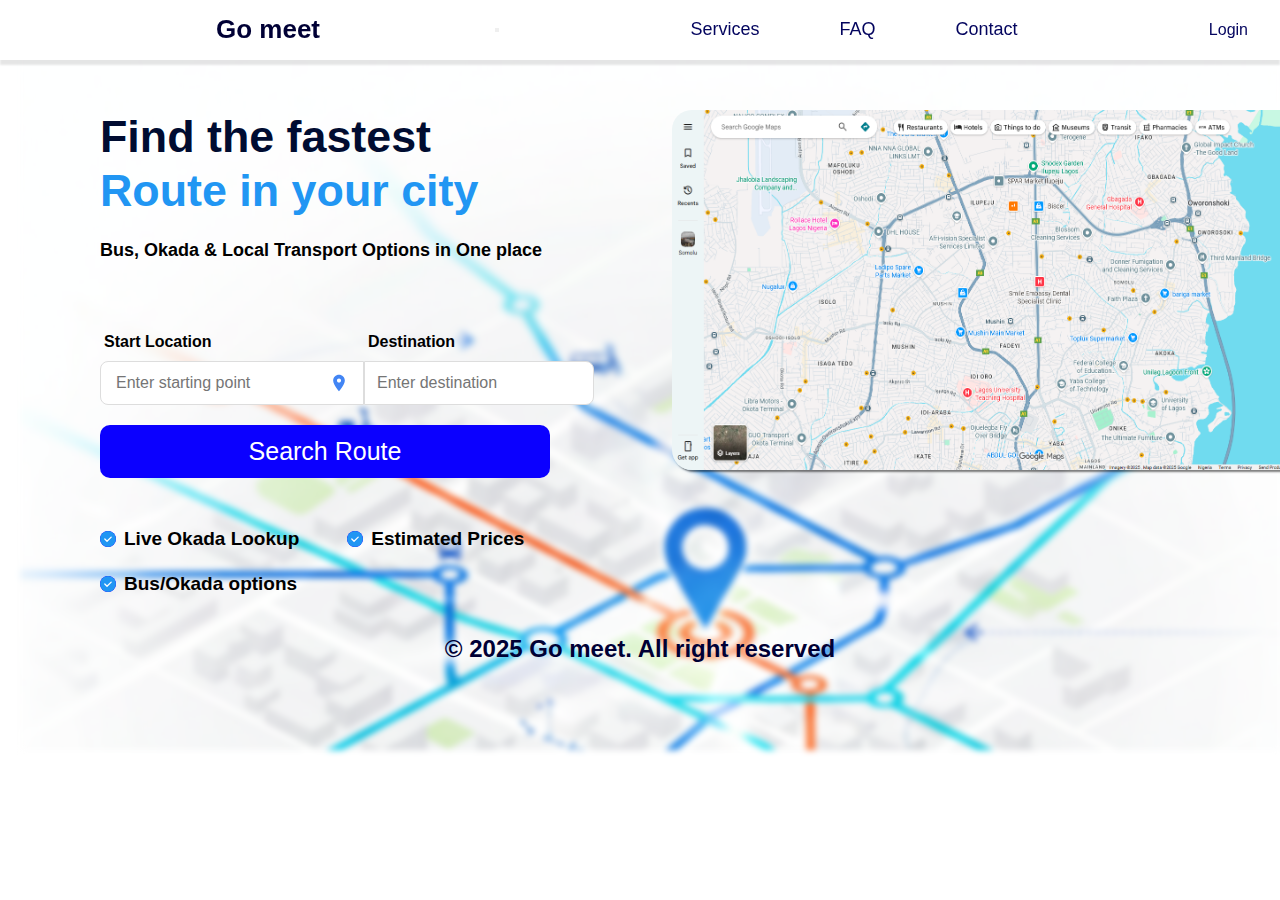
<file: index.html>
<!DOCTYPE html>
<html lang="en">
<head>
    <meta charset="UTF-8">
    <meta name="viewport" content="width=device-width, initial-scale=1.0">
    <meta name="Author" content="Abimbola Daniel">
    <link rel="stylesheet" href="styling.css">
    <title>Local Transport Tracker</title>
</head>
<body>
    <header >
        <div class="header_section">
           <div class="header_content">
             <div class="brand">
                <a href="#" class="brand-link">Go meet</a>
             </div>
             <button class="nav-toggle" aria-controls="primary-navigation" aria-expanded="false" aria-label="Toggle navigation">
                <span class="hamburger"></span>
                <span class="sr-only"></span>
            </button>
                <nav class="nav-section">
                    <ul>
                        <li><a href="#">Services</a></li>
                        <li><a href="#">FAQ</a></li>
                        <li><a href="#">Contact</a></li>
                    </ul>
                </nav>
            <div class="login_section">
                <a href="#" class="login">Login</a>
            </div>
           </div>
        </div>
    </header>

    <main>
        <section id="enter-section">
            <div class="all_container">
                <div class="description">
               <div class="route-speed">
                 <h1>Find the fastest <br><span>Route in your city</span></h1> 
               </div> 
               <div class="Transport_type">
                <p>Bus, Okada & Local Transport Options in One place</p>
               </div>  
               <div class="input-container" >
                <form action="result.html" class="form">
                <div class="location-input">
                <div class="input-group">
                    <label for="start" class="start-label">Start Location</label>
                    <div class="input-with-icon">
                    <input type="text" placeholder="Enter starting point" required  class="start-input" id="start" name="start">
                    <button class="locate-me-btn" id="locate-start" type="button">
                        <svg class="location-pin" viewBox="0 0 24 24">
                        <path d="M12 2C8.13 2 5 5.13 5 9c0 5.25 7 13 7 13s7-7.75 7-13c0-3.87-3.13-7-7-7zm0 9.5c-1.38 0-2.5-1.12-2.5-2.5s1.12-2.5 2.5-2.5 2.5 1.12 2.5 2.5-1.12 2.5-2.5 2.5z"/>
                        </svg>
                    </button>
                    </div>
                </div>
                <div class="input-group">
                    <label for="destination">Destination</label>
                    <input type="text" placeholder="Enter destination" class="destination-input" id="destination">
                </div>
                
                </div>
                <div>
                    <button type="submit" class="search" id="search">
                        Search Route
                    </button>
                </div>
                </form>
            </div>
            </div>
            <div class="img-container">
                <img src="map.png" alt="map" class="map-img">
            </div>
            </div>
        </section>

        <section class="features-section">
            <div class="features">
                <div class="okada"> 
                <svg width="16" height="16" viewBox="0 0 50 50" fill="none" class="tick">
                <circle cx="25" cy="25" r="25" fill="#2196F3"/>
                <path d="M15 25L22 32L35 19" stroke="white" stroke-width="4" stroke-linecap="round" stroke-linejoin="round"/>
                </svg>
                <p>Live Okada Lookup</p>
            </div>
                <div class="okada"> 
                <svg width="16" height="16" viewBox="0 0 50 50" fill="none" class="tick">
                <circle cx="25" cy="25" r="25" fill="#2196F3"/>
                <path d="M15 25L22 32L35 19" stroke="white" stroke-width="4" stroke-linecap="round" stroke-linejoin="round"/>
                </svg>
                <p>Estimated Prices</p>
            </div>
                <div class="okada"> 
                <svg width="16" height="16" viewBox="0 0 50 50" fill="none" class="tick">
                <circle cx="25" cy="25" r="25" fill="#2196F3"/>
                <path d="M15 25L22 32L35 19" stroke="white" stroke-width="4" stroke-linecap="round" stroke-linejoin="round"/>
                </svg>
                <p>Bus/Okada options 
            </div>
            </div>
        </section>
    </main>

    <footer class="footer-section" id="footer-section">
        <p>&copy; 2025 Go meet. All right reserved</p>
    </footer>
    <script src="functionality.js"></script>
</body>
</html>
</file>
<file: styling.css>
*{
    padding: 0;
    margin: 0;
    box-sizing: border-box;
    font-family: 'Segoe UI', Tahoma, Geneva, Verdana, sans-serif;
}
body{
    min-height: 750px;
    overflow-x: hidden;
    overflow-y: scroll;
    position: relative;
    z-index: 0;
    font-weight: 600;
    height: 100%;
    width: 100%;
}
body::before{
    content: "";
    position: absolute;
    top: 0;
    left: 0;
    width: 100%;
    height: 100%;
    background-image: url("./maproutes.png");
    background-size: cover;
    background-repeat: no-repeat;
    background-position: 20px 3px;
    z-index: -1;
    filter: blur(3px);
}
body.no-scroll {
    overflow: hidden;
}
.header_content{
    backdrop-filter: blur(15px);
    width: 100%;
    min-height: 60px;
    box-shadow: 2px 2px 2px rgba(0, 0, 0, 0.055);
    display: flex;
    justify-content: space-between;
    align-items: center;
    transition: all 0.4s ease;
    border-bottom: 1px solid rgba(255, 255, 255, 0.3);
    position: sticky;
    top: 0;
    left: 0;
    z-index: 1000;
    padding: 0 1rem;
}

.header_content:hover {
    background: rgba(255, 255, 255, 0.9);
    backdrop-filter: blur(20px);
    box-shadow: 0 5px 2px rgba(0, 0, 0, 0.1);
}

.brand{
    display: flex;
    font-size: 26px;
    align-items: baseline;
    margin-left: 200px;
}

.brand-link{
    color: 	#000035;
    text-decoration: none;
}

.login_section {
    margin-right: 1rem;
}
nav ul{
    display: flex;
    list-style-type: none;
    justify-content: center;
    gap: 3em;
}
nav ul li a {
    color: #03045e;
    text-decoration: none;
    font-size: 18px;
    font-weight: 400;
    padding: 8px 16px;
    position: relative;
    transition: color 0.3s ease;
    display: inline-block;
}

nav ul li a::after {
    content: '';
    position: absolute;
    width: 0;
    height: 2px;
    bottom: -2px;
    left: 50%;
    background-color: #2196F3;
    transition: all 0.3s ease;
    transform: translateX(-50%);
}

nav ul li a:hover::after {
    width: 80%;
}

.login{
    color: #03045e;
    text-decoration: none;
    font-weight: 400;
}

#enter-section{
    margin: 50px 0;
}

.all_container{
    display: flex;
    margin: 0 100px;
    gap: 4rem;
    align-items: flex-start;
}

.description {
    flex: 1;
    min-width: 400px;
}

.description{
    display: flex;
    flex-direction: column;
    gap: 1.4em;
}

.route-speed h1 {
    font-size: 2.8rem;
    line-height: 1.2;
    color: #000c31;
}

.route-speed h1 span {
    color: #2196F3;
    font-weight: 700;
}

.Transport_type{
    font-weight: 600;
    font-size: 18px;
}

.input-container {
    width: 100%;
}

.form {
    width: 100%;
}

.location-input{
    display: flex;
    gap: 0rem;
    margin: 50px 0 0 0;
}

.input-group{
    display: flex;
    flex-direction: column;
}

label{
    margin: 0 4px 10px;
}

.start-input, .destination-input{
    padding: 12px 40px 12px 15px;
    border-radius: 8px;
    border: 1px solid rgba(0, 0, 0, 0.5);
    width: 230px;
}

.start-input{
    border-radius: 0;
    width: 100%;
    font-size: 16px;
    padding: 12px 40px 12px 15px !important;
    border: 1px solid #ddd;
    box-sizing: border-box;
    background: white;
    border-radius: 8px 0 0 8px;
}

.input-with-icon {
    position: relative;
    display: inline-block;
    width: 100%;
}

.locate-me-btn {
    position: absolute;
    right: 10px;
    top: 50%;
    transform: translateY(-50%);
    background: transparent;
    border: none;
    cursor: pointer;
    padding: 4px;
    margin: 0;
    display: flex;
    align-items: center;
    justify-content: center;
    width: 30px;
    height: 30px;
    border-radius: 50%;
    transition: background-color 0.2s;
}

.locate-me-btn:hover {
    background-color: rgba(66, 133, 244, 0.1);
}

.location-pin {
    width: 20px;
    height: 20px;
    fill: #4285F4;
    transition: fill 0.2s;
}

.locate-me-btn:hover .location-pin {
    fill: #3367D6;
}

.destination-input{
    border-left: 0;
    border-top-left-radius: 0;
    border-bottom-left-radius: 0;
    padding: 12px;
    border: 1px solid #ddd;
    font-size: 16px;
}

.search{
    background-color: #0b00ff;
    width: 450px;
    margin: 20px 0 0 0 ;
    padding: 12px;
    border: none;
    border-radius: 10px;
    color: white;
    font-size: 25px;
    font-weight: 300;
}

.search:hover{
    background-color:#196cff;
    transform: translateY(-3px);
    box-shadow: 2px 2px 2px #a7a7a7;
}

.img-container {
    flex: 1;
    min-width: 300px;
}

.map-img{
    width: 670px;
    height: 360px;
    border-radius: 20px;
    box-shadow: 2px 2px 2px rgba(0, 0, 0, 0.5);
}

.features{
    margin: 0 100px;
    display: flex;
    width: 500px;
    flex-wrap: wrap;
    column-gap: 3rem;
    row-gap: 1.4rem;
}

.tick{
    border-radius: 50%;
    background-color: blue;
}

.okada{
    display: flex;
    column-gap: 0.5rem;
    align-items: center;
    font-weight: 700;
    font-size: 19px;
}

.footer-section{
    position: static;
    left: 0;
    text-align: center;
    padding: 40px 0 20px 0;
    font-size: 24px;
    color: #000035;
}

#map-section {
    width: 100%;
    padding: 20px;
}

#map {
    height: 700px;
    width: 100%;
    border-radius: 10px;
    box-shadow: 0 4px 15px rgba(0, 0, 0, 0.1);
}

.results-section {
    margin: 30px 100px 0 100px;
    padding: 20px;
    background: rgba(255, 255, 255, 0.95);
    border-radius: 15px;
    box-shadow: 0 4px 15px rgba(0, 0, 0, 0.1);
    position: relative;
}

.results-section::before{
    content: "";
    width: 100%;
    height: 100%;
    position: absolute;
    top: 0;
    left: 0;
    z-index: -1;
    filter: blur(3px);
}

.results-container h2 {
    color: #333;
    margin-bottom: 20px;
    text-align: center;
    font-size: 1.8rem;
}

.routes_list {
    width: 100%;
}

.routes_list > h3 {
    color: #001146;
    margin-bottom: 20px;
    font-size: 1.5rem;
    text-align: center;
}

.route-card {
    background: white;
    border-radius: 10px;
    padding: 20px;
    margin: 15px 0;
    display: flex;
    justify-content: space-between;
    align-items: center;
    box-shadow: 0 2px 8px rgba(0, 0, 0, 0.1);
    transition: transform 0.3s ease;
}

.route-card:hover {
    transform: translateY(-3px);
    box-shadow: 0 4px 15px rgba(0, 0, 0, 0.15);
    background-color: #f6f6f6;
}

.route-info {
    display: flex;
    align-items: center;
    gap: 15px;
}

.transport-icon {
    width: 40px;
    height: 40px;
    border-radius: 50%;
    display: flex;
    align-items: center;
    justify-content: center;
    color: white;
    font-weight: bold;
    font-size: 1.2rem;
}

.bus { background: #2196F3; }
.okadas { background: #4CAF50; }
.taxi { background: #FF9800; }

.route-details h3 {
    margin: 0 0 5px 0;
    color: #0F2573;
    font-size: 1.3rem;
}

.route-details p {
    margin: 2px 0;
    color: #3f3f3f;
    font-size: 0.9rem;
}

.route-price {
    text-align: right;
}

.price {
    font-size: 1.5rem;
    font-weight: bold;
    color: #2196F3;
    margin: 0;
}

.duration {
    color: #666;
    margin: 5px 0 0 0;
    font-size: 0.9rem;
}

.loading-spinner {
    text-align: center;
    padding: 40px;
    color: #2196F3;
    font-size: 1.2rem;
}

.footer-section.Result{
    margin-top: -20px;
    padding: 40px 0;
}

.Available{
    color: #000c31;
    font-size: 1.8rem;
}

@media (max-width: 768px) {
    .header_content {
        display: flex;
        justify-content: space-between;
        align-items: center;
        padding: 0 15px;
        min-height: 60px;
    }
    
    .brand {
        flex: 1;
        font-size: 1.3rem;
        margin-left: 20px;
    }
    
    .brand-link {
        font-size: 1.3rem;
    }
    
    .login_section {
        order: 2;
        margin-right: 0.5rem;
        font-size: 0.9rem;
    }
    .no-scroll {
    overflow: hidden;
    }
    .nav-toggle {
        display: flex;
        background: none;
        border: none;
        cursor: pointer;
        padding: 0.5rem;
        z-index: 1001;
        width: 35px;
        height: 35px;
        align-items: center;
        justify-content: center;
        order: 3;
    }
    
    .hamburger {
        display: block;
        position: relative;
        width: 22px;
        height: 2px;
        background-color: #333;
        transition: all 0.3s ease-in-out;
    }
    
    .hamburger::before,
    .hamburger::after {
        content: '';
        position: absolute;
        width: 22px;
        height: 2px;
        background-color: #333;
        transition: all 0.3s ease-in-out;
        left: 0;
    }
    
    .hamburger::before {
        top: -7px;
    }
    
    .hamburger::after {
        top: 7px;
    }
    
    .nav-toggle[aria-expanded="true"] .hamburger {
        background-color: transparent;
    }
    
    .nav-toggle[aria-expanded="true"] .hamburger::before {
        transform: rotate(45deg) translate(5px, 5px);
        top: 0;
    }
    
    .nav-toggle[aria-expanded="true"] .hamburger::after {
        transform: rotate(-45deg) translate(5px, -5px);
        top: 0;
    }
    .nav-section[data-visible="false"] {
    transform: translateX(100%);
    opacity: 0;
    visibility: hidden;
    }

    .nav-section[data-visible="true"] {
    transform: translateX(0);
    opacity: 1;
    visibility: visible;
    }
    
    .nav-section {
        position: fixed;
        top: 0;
        right: 0;
        width: 80%;
        max-width: 230px;
        height: 100vh;
        background-color: white;
        box-shadow: -5px 0 15px rgba(0, 0, 0, 0.2);
        transform: translateX(100%);
        transition: transform 0.3s ease-in-out;
        z-index: 1000;
        padding-top: 70px;
        overflow-y: auto;
    }
    
    .nav-section[data-visible="true"] {
        transform: translateX(0);
    }
    
    .nav-section ul {
        flex-direction: column;
        gap: 0;
        padding: 1.5rem;
        text-align: left;
    }
    
    .nav-section li {
        border-bottom: 1px solid #eee;
        margin: 0;
    }
    
    .nav-section li:last-child {
        border-bottom: none;
    }
    
    .nav-section a {
        font-size: 1.1rem;
        display: block;
        padding: 0.8rem 0;
        text-decoration: none;
        color: #333;
        transition: color 0.3s ease;
    }
    
    .nav-section a:hover {
        color: #2196F3;
    }
    
    .nav-section::before {
        content: '';
        position: fixed;
        top: 0;
        left: 0;
        width: 100%;
        height: 100%;
        background-color: white;
        opacity: 0;
        visibility: hidden;
        transition: opacity 0.3s ease-in-out;
        z-index: -1;
    }
    
    .nav-section[data-visible="true"]::before {
        opacity: 1;
        visibility: visible;
    }
    
    #enter-section {
        margin: 15px;
        padding: 0 10px;
    }
    
    .all_container {
        flex-direction: column;
        margin: 0;
        gap: 1.5rem;
    }
    
    .description {
        min-width: 100%;
        width: 100%;
    }
    
    .route-speed h1 {
        font-size: 1.8rem;
        text-align: center;
        line-height: 1.3;
    }
    
    .Transport_type {
        font-size: 1rem;
        text-align: center;
        margin-bottom: 10px;
    }
    
    .Transport_type p {
        font-size: 1rem;
        text-align: center;
    }
    
   
    .location-input {
        flex-direction: column;
        gap: 12px;
        margin: 25px 0 0 0;
    }
    
    .input-group, .start-input, .destination-input, .search {
        width: 100%;
        border-radius: 8px !important;
    }
    
    .input-group label {
        font-size: 0.9rem;
        margin-bottom: 8px;
    }
    
    .start-input{
        border: 1px solid #ddd;
        border-radius: 8px !important;
        padding: 10px 40px 10px 12px !important;
        font-size: 0.95rem;
    }
    
    .destination-input{
        border-left: 1px solid #ddd;
        padding: 10px 12px;
        border-radius: 8px !important;
        font-size: 0.95rem;
    }
    
    .locate-me-btn {
        width: 28px;
        height: 28px;
        right: 8px;
    }
    
    .location-pin {
        width: 18px;
        height: 18px;
    }
    
    .search {
        width: 100%;
        max-width: 100%;
        font-size: 1.1rem;
        padding: 14px;
        margin-top: 15px;
        border-radius: 8px;
    }
    
    .img-container {
        min-width: 100%;
        width: 100%;
        margin-top: 10px;
    }
    
    .map-img{
        width: 100%;
        height: auto;
        max-width: 100%;
        border-radius: 15px;
    }
    
    .features {
        margin: 20px 15px;
        width: auto;
        justify-content: center;
        gap: 1.2rem;
        flex-direction: column;
        align-items: center;
    }
    
    .okada {
        font-size: 1rem;
        justify-content: center;
        gap: 0.8rem;
    }
    
    .tick {
        width: 14px;
        height: 14px;
    }
    
    
    .footer-section{
        position: static;
        text-align: center;
        padding: 25px 15px;
        font-size: 0.9rem;
        margin-top: 1.5rem;
    }
    
    #map-section {
        padding: 10px 15px;
        margin-top: 10px;
    }
    
    #map {
        height: 300px !important;
        margin: 10px 0;
        border-radius: 10px;
    }
    
    .results-section {
        margin: 20px 15px !important;
        padding: 15px;
        width: calc(100% - 30px);
    }
    
    .results-container h2 {
        font-size: 1.4rem;
        margin-bottom: 15px;
    }
    
    .Available {
        font-size: 1.4rem;
    }
    
    .routes_list > h3 {
        font-size: 1.1rem;
        margin-bottom: 15px;
    }
    
    .route-card {
        flex-direction: column;
        align-items: flex-start;
        padding: 15px;
        margin: 10px 0;
    }
    
    .route-info {
        width: 100%;
        margin-bottom: 12px;
        flex-direction: column;
        align-items: flex-start;
        gap: 10px;
    }
    
    .transport-icon {
        width: 35px;
        height: 35px;
        font-size: 1rem;
    }
    
    .route-details h3 {
        font-size: 1.1rem;
        margin-bottom: 5px;
    }
    
    .route-details p {
        font-size: 0.85rem;
        line-height: 1.4;
    }
    
    .route-price {
        text-align: left;
        width: 100%;
        display: flex;
        justify-content: space-between;
        align-items: center;
    }
    
    .price {
        font-size: 1.3rem;
    }
    
    .duration {
        font-size: 0.85rem;
    }
    
    .loading-spinner {
        padding: 30px 20px;
        font-size: 1rem;
    }
    
    .footer-section.Result {
        margin-top: 10px;
        padding: 20px 15px;
        font-size: 0.9rem;
    }
}
/* @media (max-width: 412px) {
    body{
        width: 100%;
        height: 100%;
    }
    .header_content {
        display: flex;
        justify-content: space-between;
        align-items: center;
        padding: 0 15px;
        min-height: 60px;
    }
    
    .brand {
        flex: 1;
        font-size: 1.3rem;
        margin-left: 20px;
    }
    
    .brand-link {
        font-size: 1.3rem;
    }
    
    .login_section {
        order: 2;
        margin-right: 0.5rem;
        font-size: 0.9rem;
    }
    
    .nav-toggle {
        display: flex;
        background: none;
        border: none;
        cursor: pointer;
        padding: 0.5rem;
        z-index: 1001;
        width: 35px;
        height: 35px;
        align-items: center;
        justify-content: center;
        order: 3;
    }
    
    .hamburger {
        display: block;
        position: relative;
        width: 22px;
        height: 2px;
        background-color: #333;
        transition: all 0.3s ease-in-out;
    }
    
    .hamburger::before,
    .hamburger::after {
        content: '';
        position: absolute;
        width: 22px;
        height: 2px;
        background-color: #333;
        transition: all 0.3s ease-in-out;
        left: 0;
    }
    
    .hamburger::before {
        top: -7px;
    }
    
    .hamburger::after {
        top: 7px;
    }
    
    .nav-toggle[aria-expanded="true"] .hamburger {
        background-color: transparent;
    }
    
    .nav-toggle[aria-expanded="true"] .hamburger::before {
        transform: rotate(45deg) translate(5px, 5px);
        top: 0;
    }
    
    .nav-toggle[aria-expanded="true"] .hamburger::after {
        transform: rotate(-45deg) translate(5px, -5px);
        top: 0;
    }
    
    .nav-section {
        position: fixed;
        top: 0;
        right: 0;
        width: 80%;
        max-width: 230px;
        height: 100vh;
        background-color: white;
        box-shadow: -5px 0 15px rgba(0, 0, 0, 0.2);
        transform: translateX(100%);
        transition: transform 0.3s ease-in-out;
        z-index: 1000;
        padding-top: 70px;
        overflow-y: auto;
    }
    
    .nav-section[data-visible="true"] {
        transform: translateX(0);
    }
    
    .nav-section ul {
        flex-direction: column;
        gap: 0;
        padding: 1.5rem;
        text-align: left;
    }
    
    .nav-section li {
        border-bottom: 1px solid #eee;
        margin: 0;
    }
    
    .nav-section li:last-child {
        border-bottom: none;
    }
    
    .nav-section a {
        font-size: 1.1rem;
        display: block;
        padding: 0.8rem 0;
        text-decoration: none;
        color: #333;
        transition: color 0.3s ease;
    }
    
    .nav-section a:hover {
        color: #2196F3;
    }
    
    .nav-section::before {
        content: '';
        position: fixed;
        top: 0;
        left: 0;
        width: 100%;
        height: 100%;
        background-color: white;
        opacity: 0;
        visibility: hidden;
        transition: opacity 0.3s ease-in-out;
        z-index: -1;
    }
    
    .nav-section[data-visible="true"]::before {
        opacity: 1;
        visibility: visible;
    }
    
    #enter-section {
        margin: 15px;
        padding: 0 10px;
    }
    
    .all_container {
        flex-direction: column;
        margin: 0;
        gap: 1.5rem;
    }
    
    .description {
        min-width: 100%;
        width: 100%;
    }
    
    .route-speed h1 {
        font-size: 1.8rem;
        text-align: center;
        line-height: 1.3;
    }
    
    .Transport_type {
        font-size: 1rem;
        text-align: center;
        margin-bottom: 10px;
    }
    
    .Transport_type p {
        font-size: 1rem;
        text-align: center;
    }
    
   
    .location-input {
        flex-direction: column;
        gap: 12px;
        margin: 25px 0 0 0;
    }
    
    .input-group, .start-input, .destination-input, .search {
        width: 100%;
        border-radius: 8px !important;
    }
    
    .input-group label {
        font-size: 0.9rem;
        margin-bottom: 8px;
    }
    
    .start-input{
        border: 1px solid #ddd;
        border-radius: 8px !important;
        padding: 10px 40px 10px 12px !important;
        font-size: 0.95rem;
    }
    
    .destination-input{
        border-left: 1px solid #ddd;
        padding: 10px 12px;
        border-radius: 8px !important;
        font-size: 0.95rem;
    }
    
    .locate-me-btn {
        width: 28px;
        height: 28px;
        right: 8px;
    }
    
    .location-pin {
        width: 18px;
        height: 18px;
    }
    
    .search {
        width: 100%;
        max-width: 100%;
        font-size: 1.1rem;
        padding: 14px;
        margin-top: 15px;
        border-radius: 8px;
    }
    
    .img-container {
        min-width: 100%;
        width: 100%;
        margin-top: 10px;
    }
    
    .map-img{
        width: 100%;
        height: auto;
        max-width: 100%;
        border-radius: 15px;
    }
    
    .features {
        margin: 20px 15px;
        width: auto;
        justify-content: center;
        gap: 1.2rem;
        flex-direction: column;
        align-items: center;
    }
    
    .okada {
        font-size: 1rem;
        justify-content: center;
        gap: 0.8rem;
    }
    
    .tick {
        width: 14px;
        height: 14px;
    }
    
    
    .footer-section{
        position: static;
        text-align: center;
        padding: 25px 15px;
        font-size: 0.9rem;
        margin-top: 1.5rem;
    }
    
    #map-section {
        padding: 10px 15px;
        margin-top: 10px;
    }
    
    #map {
        height: 300px !important;
        margin: 10px 0;
        border-radius: 10px;
    }
    
    .results-section {
        margin: 20px 15px !important;
        padding: 15px;
        width: calc(100% - 30px);
    }
    
    .results-container h2 {
        font-size: 1.4rem;
        margin-bottom: 15px;
    }
    
    .Available {
        font-size: 1.4rem;
    }
    
    .routes_list > h3 {
        font-size: 1.1rem;
        margin-bottom: 15px;
    }
    
    .route-card {
        flex-direction: column;
        align-items: flex-start;
        padding: 15px;
        margin: 10px 0;
    }
    
    .route-info {
        width: 100%;
        margin-bottom: 12px;
        flex-direction: column;
        align-items: flex-start;
        gap: 10px;
    }
    
    .transport-icon {
        width: 35px;
        height: 35px;
        font-size: 1rem;
    }
    
    .route-details h3 {
        font-size: 1.1rem;
        margin-bottom: 5px;
    }
    
    .route-details p {
        font-size: 0.85rem;
        line-height: 1.4;
    }
    
    .route-price {
        text-align: left;
        width: 100%;
        display: flex;
        justify-content: space-between;
        align-items: center;
    }
    
    .price {
        font-size: 1.3rem;
    }
    
    .duration {
        font-size: 0.85rem;
    }
    
    .loading-spinner {
        padding: 30px 20px;
        font-size: 1rem;
    }
    
    .footer-section.Result {
        margin-top: 10px;
        padding: 20px 15px;
        font-size: 0.9rem;
    }
} */
@media (min-width: 769px) and (max-width: 1024px) {

    .header_content {
        padding: 0 20px;
    }
    
    .brand {
        font-size: 1.6rem;
    }
    
    #enter-section {
        margin: 30px;
    }
    
    .all_container {
        margin: 0 40px;
        gap: 3rem;
    }
    
    .route-speed h1 {
        font-size: 2.2rem;
    }
    
    .Transport_type {
        font-size: 1.2rem;
    }
    
    .search {
        font-size: 1.3rem;
        padding: 14px;
    }
    
    .features {
        margin: 0 40px;
        flex-direction: row;
        flex-wrap: wrap;
        justify-content: center;
        gap: 2rem;
    }
    
    .okada {
        font-size: 1.1rem;
    }
    
    #map {
        height: 450px !important;
    }
    
    .results-section {
        margin: 30px 40px !important;
        padding: 25px;
    }
    
    .results-container h2 {
        font-size: 1.7rem;
    }
    
    .Available {
        font-size: 1.7rem;
    }
    
    .route-card {
        flex-direction: row;
        align-items: center;
        padding: 18px;
    }
    
    .route-info {
        flex-direction: row;
        align-items: center;
        min-width: 300px;
    }
    
    .route-price {
        text-align: right;
        width: auto;
        display: block;
    }
    
    .price {
        font-size: 1.6rem;
    }
}
</file>
